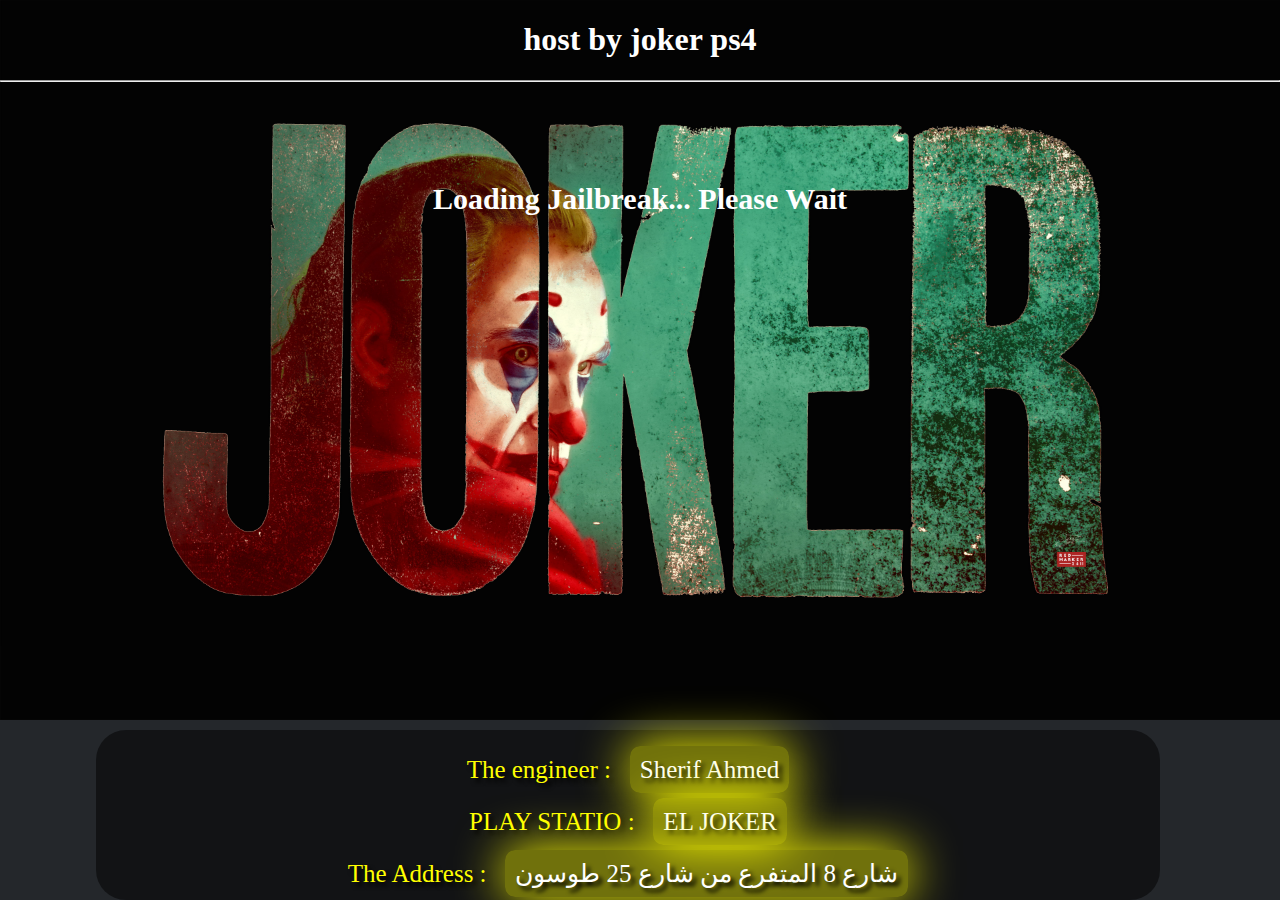
<file: index.html>
<!DOCTYPE html>
<html>
<head>
<title>host by joker ps4</title>
<style>
html, body {
background-image: url('img.jpg');
background-size: 100%;
background-repeat: no-repeat;
background-color: #24272b;
color: white;
text-align: center;
margin: 0px;
overflow: hidden;
}
.yellow {
  color:yellow;
 }
.hue {
  color:yellow;
  padding:10px;
  border-radius:10px;
  animation:hue 5s linear infinite;
  -webkit-animation: hue 5s linear infinite;
  box-shadow: 0px 0px 50px yellow;
  color:white;
  background:rgba(255,255,0,0.4);
 }
 .hue:hover{
  color:yellow;
  background:transparent;
 }
 @keyframes hue{
 0%{
 filter:hue-rotate(0deg);
 -webkit-filter:hue-rotate(0deg);
 }
 10%{
 box-shadow: 0px 1px 50px yellow;
 }
 20%{
 box-shadow: 1px 1px 50px yellow;
 }
 30%{
 box-shadow: 1px 0px 50px yellow;
 }
 40%{
  box-shadow: 1px -1px 50px yellow;
 }
 50%{
 box-shadow: 0px -1px 50px yellow;
 }
 60%{
 box-shadow: -1px -1px 50px yellow;
 }
 70%{
 box-shadow: -1px 0px 50px yellow;
 }
 80%{
 box-shadow: -1px 1px 50px yellow;
 }
 90%{
 box-shadow: 0px 1px 50px yellow;
 }
 100%{
 filter:hue-rotate(360deg);
 -webkit-filter:hue-rotate(360deg);
 }
 }
.content {
  width:80%;
  margin-left:7.5%;
  background:rgba(0,0,0,0.5);
  color:white;
  margin-top:0%;
  font-size:25px;
  text-align:center;
  border-radius:30px;
  padding:20px;
  line-height:13px;
  position:absolute;bottom:0px;
 }
a {
text-decoration: none;
}
#jb-progress {
display: block;
}
#main-section {
display: none;
}
#mods-section {
display: none;
}
button {
            
            border: 2px solid black;
            border-radius: 10px;
			width: 250px;
            height: 45px;            
            text-align: center;
            padding: 1px;
            margin: 1px;
            box-shadow: 0 5px 20px 0 white;
            background:rgba(0,0,0,0.5);
}
button:hover {
            box-shadow: 0 5px 50px 0 white;
            color: white;
            border-radius: 10px;
            background-color: #0F0F53;
}
.pointer {cursor: pointer;}
</style>
<script src="int64.js"></script>
<script src="rop.js"></script>
<script src="kexploit.js"></script>
<script src="webkit.js"></script>
</head>
<body onload="setTimeout(poc, 50);">
<script>
if (window.applicationCache.status=='0'){window.location.replace("cache.html");}
</script>
<h1 id="msgs">host by joker ps4</h1>
<hr>
<br>
<div id="jb-progress">
<br>
<h1 id=msgs2 style="font-size: 30px;margin-top: 56px;margin-bottom: 412px;"> Loading Jailbreak... Please Wait </h1>
</div>
<div id="main-section">
<h1 style="font-size:18px;color:yellow;">Main Payloads</h1>
<button style='font-size:25px;text-align:center;font-weight: bold;text-shadow: 4px 4px 4px black;background-color:green;color:#CEC52A' class="pointer" onmouseover="msgs.innerHTML='GoldHen v2.4b5 for 9.00 FW'" onmouseout="msgs.innerHTML='PS4 9.00 FW Host v3.0 by joker'" onclick=load_goldhen24b5()> GoldHEN v2.4b5 </button>
<button style='font-size:25px;text-align:center;font-weight: bold;text-shadow: 4px 4px 4px black;color:#CEC52A' class="pointer" onmouseover="msgs.innerHTML='GoldHen v2.3 for 9.00 FW'" onmouseout="msgs.innerHTML='PS4 9.00 FW Host v3.0 by joker'" onclick=load_goldhen23()> GoldHEN v2.3 </button>
<button style='font-size:20px;text-align:center;text-shadow: 4px 4px 4px black;color:white' class="pointer" onmouseover="msgs.innerHTML='Send a Payload using port 9020'" onmouseout="msgs.innerHTML='PS4 9.00 FW Host v3.0 by joker'" onclick=load_binloader()> Bin Loader </button>
<br>
<h1 style="font-size:18px;text-align:center;">Payloads</h1>
<button style='font-size:20px;text-align:center;text-shadow: 4px 4px 4px black;color:white'  class="pointer" onmouseover="msgs.innerHTML='Dump Game Only to USB Drive'" onmouseout="msgs.innerHTML='PS4 9.00 FW Host v3.0 by joker'" onclick=load_Gdumper()> Game-Dumper </button>
<button style='font-size:20px;text-align:center;text-shadow: 4px 4px 4px black;color:white'  class="pointer" onmouseover="msgs.innerHTML='Dump Update Only to USB Drive'" onmouseout="msgs.innerHTML='PS4 9.00 FW Host v3.0 by joker'" onclick=load_Udumper()> Update-Dumper </button>
<button style='font-size:20px;text-align:center;text-shadow: 4px 4px 4px black;color:white'  class="pointer" onmouseover="msgs.innerHTML='Dump Separate Game and Update to USB Drive'" onmouseout="msgs.innerHTML='PS4 9.00 FW Host v3.0 by joker'" onclick=load_SGUdumper()> SGU-Dumper </button>
<button style='font-size:20px;text-align:center;text-shadow: 4px 4px 4px black;color:white'  class="pointer" onmouseover="msgs.innerHTML='Dump Merged Game and Update to USB Drive'" onmouseout="msgs.innerHTML='PS4 9.00 FW Host v3.0 by joker'" onclick=load_MGUdumper()> MGU-Dumper </button>
<br>
<button style='font-size:20px;text-align:center;text-shadow: 4px 4px 4px black;color:white'  class="pointer" onmouseover="msgs.innerHTML='Enable Some Debugging Functions Available on TestKit'" onmouseout="msgs.innerHTML='PS4 9.00 FW Host v3.0 by joker'" onclick=load_todex()> ToDex </button>
<a href="webactivator.html"><button style='font-size:20px;text-align:center;text-shadow: 4px 4px 4px black;color:white' class="pointer" onmouseover="msgs.innerHTML='Activate Your User Account from the Console Browser'" onmouseout="msgs.innerHTML='PS4 9.00 FW Host v3.0 by joker'"> Web-Activator </button></a>
<button style='font-size:20px;text-align:center;text-shadow: 4px 4px 4px black;color:white'  class="pointer" onmouseover="msgs.innerHTML='Access this console Through FTP (Be careful what you do)'" onmouseout="msgs.innerHTML='PS4 9.00 FW Host v3.0 by joker'" onclick=load_ftp()> FTP </button>
<button style='font-size:20px;text-align:center;text-shadow: 4px 4px 4px black;color:white'  class="pointer" onmouseover="msgs.innerHTML='Transfer Installed Games to USB Drive in exFAT'" onmouseout="msgs.innerHTML='PS4 9.00 FW Host v3.0 by joker'" onclick=load_app2usb()> App2USB </button>
<button style='font-size:20px;text-align:center;text-shadow: 4px 4px 4px black;color:white'  class="pointer" onmouseover="msgs.innerHTML='Create a Backup of the Database and Users to a USB Drive'" onmouseout="msgs.innerHTML='PS4 9.00 FW Host v3.0 by joker'" onclick=load_dbackup()> DB Backup </button>
<button style='font-size:20px;text-align:center;text-shadow: 4px 4px 4px black;color:white'  class="pointer" onmouseover="msgs.innerHTML='Restore a Backup of the Database and Users from a USB Drive'" onmouseout="msgs.innerHTML='PS4 9.00 FW Host v3.0 by joker'" onclick=load_dbrestore()> DB Restore </button>
<br>
<button style='font-size:20px;text-align:center;text-shadow: 4px 4px 4px black;color:white'  class="pointer" onmouseover="msgs.innerHTML='Enable System Updates'" onmouseout="msgs.innerHTML='PS4 9.00 FW Host v3.0 by joker'" onclick=load_enablebUpdates()> Enable Updates </button>
<button style='font-size:20px;text-align:center;text-shadow: 4px 4px 4px black;color:white'  class="pointer" onmouseover="msgs.innerHTML='Disable System Updates'" onmouseout="msgs.innerHTML='PS4 9.00 FW Host v3.0 by joker'" onclick=load_disableUpdates()> Disable Updates </button>
<button style='font-size:20px;text-align:center;text-shadow: 4px 4px 4px black;color:white'  class="pointer" onmouseover="msgs.innerHTML='Enable/Disable Browser History.'" onmouseout="msgs.innerHTML='PS4 9.00 FW Host v3.0 by joker'" onclick=load_historyBlocker()> History Blocker </button>
<button style='font-size:20px;text-align:center;text-shadow: 4px 4px 4px black;color:white'  class="pointer" onmouseover="msgs.innerHTML='Dump a Console Kernel to a USB Drive'" onmouseout="msgs.innerHTML='PS4 9.00 FW Host v3.0 by joker'" onclick=load_kernelDump()> Kernel Dumper </button>
<button style='font-size:20px;text-align:center;text-shadow: 4px 4px 4px black;color:white'  class="pointer" onmouseover="msgs.innerHTML='Dump a Kernel Module to a USB Drive'" onmouseout="msgs.innerHTML='PS4 9.00 FW Host v3.0 by joker'" onclick=load_moduleDump()> Module Dumper </button>
<button style='font-size:20px;text-align:center;text-shadow: 4px 4px 4px black;color:white;background-color:green' class="pointer" onmouseover="msgs.innerHTML='PS4 Debug for 9.00 FW'" onmouseout="msgs.innerHTML='PS4 9.00 FW Host v3.0 by joker'" onclick=load_ps4debug()> PS4 Debug </button>
<br>
<button style='font-size:20px;text-align:center;text-shadow: 4px 4px 4px black;color:white'  class="pointer" onmouseover="msgs.innerHTML='Disables the ASLR (Address space layout randomization)'" onmouseout="msgs.innerHTML='PS4 9.00 FW Host v3.0 by joker'" onclick=load_disbAslr()> Disable ASLR </button>
<button style='font-size:20px;text-align:center;text-shadow: 4px 4px 4px black;color:white'  class="pointer" onmouseover="msgs.innerHTML='Disable IDU Mode if you have activated it by mistake'" onmouseout="msgs.innerHTML='PS4 9.00 FW Host v3.0 by joker'" onclick=load_exitidu()> Exit IDU </button>
<button style='font-size:20px;text-align:center;text-shadow: 4px 4px 4px black;color:white'  class="pointer" onmouseover="msgs.innerHTML='Renames 'fake' RIFs to 'free' RIFs'" onmouseout="msgs.innerHTML='PS4 9.00 FW Host v3.0 by joker'" onclick=load_rifRen()> RIF Renamer </button>
<button style='font-size:20px;text-align:center;text-shadow: 4px 4px 4px black;color:white'  class="pointer" onmouseover="msgs.innerHTML='Permanent UART for 9.00 FW'" onmouseout="msgs.innerHTML='PS4 9.00 FW Host v3.0 by joker'" onclick=load_permUart()> Permanent UART </button>
<button style='font-size:20px;text-align:center;background-color:blue;text-shadow: 4px 4px 4px black;color:white' class="pointer" onmouseover="msgs.innerHTML='Required to Activate Cheats Through the PS4 Trainer Website'" onmouseout="msgs.innerHTML='PS4 9.00 FW Host v3.0 by joker'" onclick=load_webrte()> WebRTE </button>
<a href="http://ps4trainer.com/Trainer/index.html"><button class="pointer pointer-web" onmouseover="msgs.innerHTML='PS4 Trainer Website (Follow Instructions There)'" onmouseout="msgs.innerHTML='PS4 9.00 FW Host v3.0 by joker'"> PS4 Trainer Web </button></a>
<br>
<button style='font-size:20px;text-align:center;text-shadow: 4px 4px 4px black;color:white'  class="pointer" onmouseover="msgs.innerHTML='Load Linux with 1GB VRAM'" onmouseout="msgs.innerHTML='PS4 9.00 FW Host v3.0 by joker'" onclick=load_linux1gb()> Linux 1GB </button>
<button style='font-size:20px;text-align:center;text-shadow: 4px 4px 4px black;color:white'  class="pointer" onmouseover="msgs.innerHTML='Load Linux with 2GB VRAM'" onmouseout="msgs.innerHTML='PS4 9.00 FW Host v3.0 by joker'" onclick=load_linux2gb()> Linux 2GB </button>
<button style='font-size:20px;text-align:center;text-shadow: 4px 4px 4px black;color:white'  class="pointer" onmouseover="msgs.innerHTML='Load Linux with 3GB VRAM'" onmouseout="msgs.innerHTML='PS4 9.00 FW Host v3.0 by joker'" onclick=load_linux3gb()> Linux 3GB </button>
<button style='font-size:20px;text-align:center;text-shadow: 4px 4px 4px black;color:white'  class="pointer" onmouseover="msgs.innerHTML='Load Linux with 4GB VRAM'" onmouseout="msgs.innerHTML='PS4 9.00 FW Host v3.0 by joker'" onclick=load_linux4gb()> Linux 4GB </button>
<button style='font-size:20px;text-align:center;text-shadow: 4px 4px 4px black;color:white'  class="pointer" onmouseover="msgs.innerHTML='Load Linux with 5GB VRAM'" onmouseout="msgs.innerHTML='PS4 9.00 FW Host v3.0 by joker'" onclick=load_linux5gb()> Linux 5GB </button>
<br>
<button style='font-size:20px;text-align:center;text-shadow: 4px 4px 4px black;color:white'  class="pointer" onmouseover="msgs.innerHTML='Games Mods (Hosted Online)'" onmouseout="msgs.innerHTML='PS4 9.00 FW Host v3.0 by joker'" onclick=load_mods() style="margin-left: 69px"> Games-Mods (Online) </button>
<button style='font-size:22px;text-align:center;text-shadow: 4px 4px 4px black;background-color:red;color:white' class="pointer" onmouseover="msgs.innerHTML='Orbis ToolBox Alpha 1190 for 9.00 FW'" onmouseout="msgs.innerHTML='PS4 9.00 FW Host v3.0 by joker'" onclick=load_toolbox()> Orbis-Toolbox </button>
<button style='font-size:20px;text-align:center;text-shadow: 4px 4px 4px black;color:white'  class="pointer" onmouseover="msgs.innerHTML='Modify PS4 FAN Speed'" onmouseout="msgs.innerHTML='PS4 9.00 FW Host v3.0 by joker'" onclick=load_fanthreshold()> Fan Threshold </button><select id="tempC"></select>°C
</div>
<div id="mods-section">
<h1 style="font-size:18px;color:yellow;">Online Payloads</h1>
<button style='font-size:20px;text-align:center;text-shadow: 4px 4px 4px black;color:white'  class="pointer" onmouseover="msgs.innerHTML='GTA V Mod - Arabic Guy v1.00 (L1 + R1)'" onmouseout="msgs.innerHTML='PS4 9.00 FW Host v3.0 by joker'" onclick=load_arabicGuy100()> Arabic Guy v1.00 </button>
<button style='font-size:20px;text-align:center;text-shadow: 4px 4px 4px black;color:white'  class="pointer" onmouseover="msgs.innerHTML='GTA V Mod - Arabic Guy v1.27 (L1 + R1)'" onmouseout="msgs.innerHTML='PS4 9.00 FW Host v3.0 by joker'" onclick=load_arabicGuy127()> Arabic Guy v1.27 </button>
<button style='font-size:20px;text-align:center;text-shadow: 4px 4px 4px black;color:white'  class="pointer" onmouseover="msgs.innerHTML='GTA V Mod - Arabic Guy v1.32 (L1 + R1)'" onmouseout="msgs.innerHTML='PS4 9.00 FW Host v3.0 by joker'" onclick=load_arabicGuy132()> Arabic Guy v1.32 </button>
<button style='font-size:20px;text-align:center;text-shadow: 4px 4px 4px black;color:white'  class="pointer" onmouseover="msgs.innerHTML='GTA V Mod - Arabic Guy v1.33 (L1 + R1)'" onmouseout="msgs.innerHTML='PS4 9.00 FW Host v3.0 by joker'" onclick=load_arabicGuy133()> Arabic Guy v1.33 </button>
<button style='font-size:20px;text-align:center;text-shadow: 4px 4px 4px black;color:white'  class="pointer" onmouseover="msgs.innerHTML='GTA V Mod - Expulsion v4.0 - 1.38'" onmouseout="msgs.innerHTML='PS4 9.00 FW Host v3.0 by joker'" onclick=load_Expulsion()> Expulsion v4.0 - 1.38 </button>
<button style='font-size:20px;text-align:center;text-shadow: 4px 4px 4px black;color:white'  class="pointer" onmouseover="msgs.innerHTML='GTA V Mod - Lamance v0.9 - 1.38 (Right + Square)'" onmouseout="msgs.innerHTML='PS4 9.00 FW Host v3.0 by joker'" onclick=load_Lamance()> Lamance v0.9 - 1.38 </button>
<br>
<button style='font-size:20px;text-align:center;text-shadow: 4px 4px 4px black;color:white'  class="pointer" onmouseover="msgs.innerHTML='GTA V Mod - WildeModz-1.32 v1.3'" onmouseout="msgs.innerHTML='PS4 9.00 FW Host v3.0 by joker'" onclick=load_WildeModz132()> WildeModz-1.32 v1.3 </button>
<button style='font-size:20px;text-align:center;text-shadow: 4px 4px 4px black;color:white'  class="pointer" onmouseover="msgs.innerHTML='GTA V Mod - WildeModz-1.33 v1.3'" onmouseout="msgs.innerHTML='PS4 9.00 FW Host v3.0 by joker'" onclick=load_WildeModz133()> WildeModz-1.33 v1.3 </button>
<button style='font-size:20px;text-align:center;text-shadow: 4px 4px 4px black;color:white'  class="pointer" onmouseover="msgs.innerHTML='GTA V Mod - WildeModz-1.38 v1.7'" onmouseout="msgs.innerHTML='PS4 9.00 FW Host v3.0 by joker'" onclick=load_WildeModz138()> WildeModz-1.38 v1.7 </button>
<button style='font-size:20px;text-align:center;text-shadow: 4px 4px 4px black;color:white'  class="pointer" onmouseover="msgs.innerHTML='GTA V Mod - Beef Queef Mod v1.33'" onmouseout="msgs.innerHTML='PS4 9.00 FW Host v3.0 by joker'" onclick=load_beefQueef133()> Beef Queef Mod v1.33 </button>
<button style='font-size:20px;text-align:center;text-shadow: 4px 4px 4px black;color:white'  class="pointer" onmouseover="msgs.innerHTML='GTA V Mod - Beef Queef Mod v1.34'" onmouseout="msgs.innerHTML='PS4 9.00 FW Host v3.0 by joker'" onclick=load_beefQueef134()> Beef Queef Mod v1.34 </button>
<button style='font-size:20px;text-align:center;text-shadow: 4px 4px 4px black;color:white'  class="pointer" onmouseover="msgs.innerHTML='GTA V Mod - Beef Queef Mod v1.38d'" onmouseout="msgs.innerHTML='PS4 9.00 FW Host v3.0 by joker'" onclick=load_beefQueef138()> Beef Queef Mod v1.38d </button>
<br>
<button style='font-size:20px;text-align:center;text-shadow: 4px 4px 4px black;color:white'  class="pointer" onmouseover="msgs.innerHTML='Red Dead Redemption 2 Mod - Oysters Menu 1.00 v1.3.8'" onmouseout="msgs.innerHTML='PS4 9.00 FW Host v3.0 by joker'" onclick=load_Oysters100()> RDR2 v1.00 </button>
<button style='font-size:20px;text-align:center;text-shadow: 4px 4px 4px black;color:white'  class="pointer" onmouseover="msgs.innerHTML='Red Dead Redemption 2 Mod - Oysters Menu 1.13 v1.3.8'" onmouseout="msgs.innerHTML='PS4 9.00 FW Host v3.0 by joker'" onclick=load_Oysters113()> RDR2 v1.13 </button>
<button style='font-size:20px;text-align:center;text-shadow: 4px 4px 4px black;color:white'  class="pointer" onmouseover="msgs.innerHTML='Red Dead Redemption 2 Mod - Oysters Menu 1.19 v1.3.8'" onmouseout="msgs.innerHTML='PS4 9.00 FW Host v3.0 by joker'" onclick=load_Oysters119()> RDR2 v1.19 </button>
<button style='font-size:20px;text-align:center;text-shadow: 4px 4px 4px black;color:white'  class="pointer" onmouseover="msgs.innerHTML='Red Dead Redemption 2 Mod - Oysters Menu 1.24 v1.3.8'" onmouseout="msgs.innerHTML='PS4 9.00 FW Host v3.0 by joker'" onclick=load_Oysters124()> RDR2 v1.24 </button>
<button style='font-size:20px;text-align:center;text-shadow: 4px 4px 4px black;color:white'  class="pointer" onmouseover="msgs.innerHTML='Red Dead Redemption 2 Mod - Oysters Menu 1.29 v1.3.8'" onmouseout="msgs.innerHTML='PS4 9.00 FW Host v3.0 by joker'" onclick=load_Oysters129()> RDR2 v1.29 </button>
<br>
<button style='font-size:20px;text-align:center;text-shadow: 4px 4px 4px black;color:white'  class="pointer" onclick=back() style="margin-bottom: 241px"> Return </button>
</div>
<br>
<div class="content" >
 	 <br><span style="text-shadow: 4px 4px 4px black;" class="yellow" >The engineer :</span >&nbsp;&nbsp; <span style="text-shadow: 4px 4px 4px black;" class="hue" >Sherif Ahmed</span>
			<br><br><br><br><span style="text-shadow: 4px 4px 4px black;" class="yellow" >PLAY STATIO :</span >&nbsp;&nbsp; <span style="text-shadow: 4px 4px 4px black;" class="hue" >EL JOKER</span>
 	        <br><br><br><br><span style="text-shadow: 4px 4px 4px black;" class="yellow" >The Address :</span >&nbsp;&nbsp; <span style="text-shadow: 4px 4px 4px black;" class=" hue" >شارع 8 المتفرع من شارع 25 طوسون</span>
 </div>
<script>
for(var i=40; i<=75; i=i+5){
    var select = document.getElementById("tempC");
    var option = document.createElement("OPTION");
	select.options.add(option);
	option.text = i;
	option.value = i;
}
tempC.value=70;
</script>
<script>
function jbdone(){
	document.getElementById("main-section").style.display = "block";
	document.getElementById("jb-progress").style.display = "none";
}

function load_mods(){
	document.getElementById("mods-section").style.display = "block";
	document.getElementById("main-section").style.display = "none";
	document.getElementById("jb-progress").style.display = "none";
}

function back(){
	document.getElementById("main-section").style.display = "block";
	document.getElementById("mods-section").style.display = "none";
	document.getElementById("jb-progress").style.display = "none";
}

function allset(){
	msgs.innerHTML = LoadedMSG
}

function load_poc(){
 var req = new XMLHttpRequest();
 req.responseType = "arraybuffer";
 req.open('GET', PLfile);
 req.send();
 req.onreadystatechange = function () {
  if (req.readyState == 4) {
   PLD = req.response;
   var payload_buffer = chain.syscall(477, 0, PLD.byteLength*4 , 7, 0x1002, -1, 0);
   var pl = p.array_from_address(payload_buffer, PLD.byteLength*4);
   var padding = new Uint8Array(4 - (req.response.byteLength % 4) % 4);
   var tmp = new Uint8Array(req.response.byteLength + padding.byteLength);
   tmp.set(new Uint8Array(req.response), 0);
   tmp.set(padding, req.response.byteLength);
   var shellcode = new Uint32Array(tmp.buffer);
   pl.set(shellcode,0);
   var pthread = p.malloc(0x10);
   chain.call(libKernelBase.add32(OFFSET_lk_pthread_create), pthread, 0x0, payload_buffer, 0);
   allset();
  }
 };
}

function load_binloader(){
    var payload_buffer = chain.syscall(477, 0x0, 0x300000, 0x7, 0x1000, 0xFFFFFFFF, 0);
    var payload_loader = p.malloc32(0x1000);
    
    var loader_writer = payload_loader.backing;
    loader_writer[0] = 0x56415741;
    loader_writer[1] = 0x83485541;
    loader_writer[2] = 0x894818EC;
    loader_writer[3] = 0xC748243C;
    loader_writer[4] = 0x10082444;
    loader_writer[5] = 0x483C2302;
    loader_writer[6] = 0x102444C7;
    loader_writer[7] = 0x00000000;
    loader_writer[8] = 0x000002BF;
    loader_writer[9] = 0x0001BE00;
    loader_writer[10] = 0xD2310000;
    loader_writer[11] = 0x00009CE8;
    loader_writer[12] = 0xC7894100;
    loader_writer[13] = 0x8D48C789;
    loader_writer[14] = 0xBA082474;
    loader_writer[15] = 0x00000010;
    loader_writer[16] = 0x000095E8;
    loader_writer[17] = 0xFF894400;
    loader_writer[18] = 0x000001BE;
    loader_writer[19] = 0x0095E800;
    loader_writer[20] = 0x89440000;
    loader_writer[21] = 0x31F631FF;
    loader_writer[22] = 0x0062E8D2;
    loader_writer[23] = 0x89410000;
    loader_writer[24] = 0x2C8B4CC6;
    loader_writer[25] = 0x45C64124;
    loader_writer[26] = 0x05EBC300;
    loader_writer[27] = 0x01499848;
    loader_writer[28] = 0xF78944C5;
    loader_writer[29] = 0xBAEE894C;
    loader_writer[30] = 0x00001000;
    loader_writer[31] = 0x000025E8;
    loader_writer[32] = 0x7FC08500;
    loader_writer[33] = 0xFF8944E7;
    loader_writer[34] = 0x000026E8;
    loader_writer[35] = 0xF7894400;
    loader_writer[36] = 0x00001EE8;
    loader_writer[37] = 0x2414FF00;
    loader_writer[38] = 0x18C48348;
    loader_writer[39] = 0x5E415D41;
    loader_writer[40] = 0x31485F41;
    loader_writer[41] = 0xC748C3C0;
    loader_writer[42] = 0x000003C0;
    loader_writer[43] = 0xCA894900;
    loader_writer[44] = 0x48C3050F;
    loader_writer[45] = 0x0006C0C7;
    loader_writer[46] = 0x89490000;
    loader_writer[47] = 0xC3050FCA;
    loader_writer[48] = 0x1EC0C748;
    loader_writer[49] = 0x49000000;
    loader_writer[50] = 0x050FCA89;
    loader_writer[51] = 0xC0C748C3;
    loader_writer[52] = 0x00000061;
    loader_writer[53] = 0x0FCA8949;
    loader_writer[54] = 0xC748C305;
    loader_writer[55] = 0x000068C0;
    loader_writer[56] = 0xCA894900;
    loader_writer[57] = 0x48C3050F;
    loader_writer[58] = 0x006AC0C7;
    loader_writer[59] = 0x89490000;
    loader_writer[60] = 0xC3050FCA;
    chain.syscall(74, payload_loader, 0x4000, (0x1 | 0x2 | 0x4));

    var pthread = p.malloc(0x10);
    //
    {
        chain.fcall(window.syscalls[203], payload_buffer, 0x300000);
        chain.fcall(libKernelBase.add32(OFFSET_lk_pthread_create), pthread, 0x0, payload_loader, payload_buffer);
    }
    chain.run();
	LoadedMSG = "Bin Loader Launched ...";
	alert("Waiting for Payload... Send it using the PS4 IP and port 9020");
	allset();
	}

function loadScript(path)
{
    var xhr = new XMLHttpRequest(path);
    xhr.open("GET", path, false);
    xhr.send('');
    return xhr.responseText;
}

function load_linux1gb(){
msgs.innerHTML="Linux Loader 1GB Launched ...";
eval.call(window, loadScript('netcat.js')
+loadScript('malloc.js')
+loadScript('rop2.js')
+loadScript('syscalls.js')
+loadScript('syscalls2.js')
+loadScript('linux1gb.js')
+loadScript('mira.js')
+loadScript('relocator.js'));
}

function load_linux2gb(){
msgs.innerHTML="Linux Loader 2GB Launched ...";
eval.call(window, loadScript('netcat.js')
+loadScript('malloc.js')
+loadScript('rop2.js')
+loadScript('syscalls.js')
+loadScript('syscalls2.js')
+loadScript('linux1gb.js')
+loadScript('mira.js')
+loadScript('relocator.js'));
}

function load_linux3gb(){
msgs.innerHTML="Linux Loader 3GB Launched ...";
eval.call(window, loadScript('netcat.js')
+loadScript('malloc.js')
+loadScript('rop2.js')
+loadScript('syscalls.js')
+loadScript('syscalls2.js')
+loadScript('linux1gb.js')
+loadScript('mira.js')
+loadScript('relocator.js'));
}

function load_linux4gb(){
msgs.innerHTML="Linux Loader 4GB Launched ...";
eval.call(window, loadScript('netcat.js')
+loadScript('malloc.js')
+loadScript('rop2.js')
+loadScript('syscalls.js')
+loadScript('syscalls2.js')
+loadScript('linux1gb.js')
+loadScript('mira.js')
+loadScript('relocator.js'));
}

function load_linux5gb(){
msgs.innerHTML="Linux Loader 5GB Launched ...";
eval.call(window, loadScript('netcat.js')
+loadScript('malloc.js')
+loadScript('rop2.js')
+loadScript('syscalls.js')
+loadScript('syscalls2.js')
+loadScript('linux1gb.js')
+loadScript('mira.js')
+loadScript('relocator.js'));
}
function load_goldhen24b5(){
LoadedMSG = "GoldHEN v2.4b5 Loaded ...";
PLfile = "goldhen_v2.4b5.bin";
load_poc();
}

function load_goldhen23(){
LoadedMSG = "GoldHEN v2.3 Loaded ...";
PLfile = "goldhen_2.3.bin";
load_poc();
}

function load_Gdumper(){
LoadedMSG = "Game-Dumper Loaded ...";
PLfile = "dumperG.bin";
load_poc();
}

function load_Udumper(){
LoadedMSG = "Update-Dumper Loaded ...";
PLfile = "dumperU.bin";
load_poc();
}

function load_SGUdumper(){
LoadedMSG = "Separate Game and Update Dumper Loaded ...";
PLfile = "dumperSGU.bin";
load_poc();
}

function load_MGUdumper(){
LoadedMSG = "Merged Game and Update Dumper Loaded ...";
PLfile = "dumperMGU.bin";
load_poc();
}

function load_todex(){
LoadedMSG = "ToDex Loaded ...";
PLfile = "todex.bin";
load_poc();
}

function load_ftp(){
LoadedMSG = "FTP Loaded ..."
PLfile = "ftp.bin";
load_poc();
}

function load_app2usb(){
LoadedMSG = "App2USB Loaded ..."
PLfile = "app2usb.bin";
load_poc();
}

function load_dbackup(){
LoadedMSG = "DB Backup Loaded ..."
PLfile = "backup.bin";
load_poc();
}

function load_dbrestore(){
LoadedMSG = "DB Restore Loaded ..."
PLfile = "restore.bin";
load_poc();
}

function load_enablebUpdates(){
LoadedMSG = "Enable Updates Loaded ..."
PLfile = "enable-updates.bin";
load_poc();
}

function load_disableUpdates(){
LoadedMSG = "Disable Updates Loaded ..."
PLfile = "disable-updates.bin";
load_poc();
}

function load_historyBlocker(){
LoadedMSG = "History Blocker Loaded ..."
PLfile = "history-blocker.bin";
load_poc();
}

function load_kernelDump(){
LoadedMSG = "Kernel Dumper Loaded ..."
PLfile = "kernel-dumper.bin";
load_poc();
}

function load_moduleDump(){
LoadedMSG = "Module Dumper Loaded ..."
PLfile = "module-dumper.bin";
load_poc();
}

function load_ps4debug(){
LoadedMSG = "PS4 Debug Loaded ..."
PLfile = "ps4debug.bin";
load_poc();
}

function load_disbAslr(){
LoadedMSG = "Disable ASLR Loaded ..."
PLfile = "disable-aslr.bin";
load_poc();
}

function load_exitidu(){
LoadedMSG = "Exit IDU Loaded ..."
PLfile = "exit-idu.bin";
load_poc();
}

function load_rifRen(){
LoadedMSG = "RIF Renamer Loaded ..."
PLfile = "rif-renamer.bin";
load_poc();
}

function load_permUart(){
LoadedMSG = "Permanent UART Loaded ..."
PLfile = "permanent-uart.bin";
load_poc();
}

function load_webrte(){
LoadedMSG = "WebRTE Loaded ..."
PLfile = "webrte.bin";
load_poc();
}

function load_toolbox(){
LoadedMSG = "Orbis-Toolbox Loaded ..."
PLfile = "Orbis-Toolbox-900.bin";
load_poc();
}

function load_fanthreshold(){
LoadedMSG="Fan Threshold Loaded ..."
PLfile = "fan-threshold"+tempC.value+".bin";
load_poc();
}

function load_arabicGuy100(){
msgs.innerHTML="Loading... Please Wait";
LoadedMSG = "Arabic Guy v1.00 Loaded ..."
PLfile = "arabic-guy100.bin";
load_poc();
}

function load_arabicGuy127(){
msgs.innerHTML="Loading... Please Wait";
LoadedMSG = "Arabic Guy v1.27 Loaded ..."
PLfile = "arabic-guy127.bin";
load_poc();
}

function load_arabicGuy132(){
msgs.innerHTML="Loading... Please Wait";
LoadedMSG = "Arabic Guy v1.32 Loaded ..."
PLfile = "arabic-guy132.bin";
exec_loader = "payload";
load_poc();
}

function load_arabicGuy133(){
msgs.innerHTML="Loading... Please Wait";
LoadedMSG = "Arabic Guy v1.33 Loaded ..."
PLfile = "arabic-guy133.bin";
load_poc();
}

function load_Expulsion(){
msgs.innerHTML="Loading... Please Wait";
LoadedMSG = "Expulsion v4.0 Loaded ..."
PLfile = "Expulsion-V4.0-1.38.bin";
load_poc();
}

function load_Lamance(){
msgs.innerHTML="Loading... Please Wait";
LoadedMSG = "Lamance v0.9 Loaded ..."
PLfile = "Lamance-v0.9-1.38.bin";
load_poc();
}

function load_WildeModz132(){
msgs.innerHTML="Loading... Please Wait";
LoadedMSG = "WildeModz-1.32 v1.3 Loaded ..."
PLfile = "WildeModz-1.32-1.3.bin";
load_poc();
}

function load_WildeModz133(){
msgs.innerHTML="Loading... Please Wait";
LoadedMSG = "WildeModz-1.33 v1.3 Loaded ..."
PLfile = "WildeModz-1.33-1.3.bin";
load_poc();
}

function load_WildeModz138(){
msgs.innerHTML="Loading... Please Wait";
LoadedMSG = "WildeModz-1.38 v1.7 Loaded ..."
PLfile = "WildeModz-1.38-1.7.bin";
load_poc();
}

function load_beefQueef133(){
msgs.innerHTML="Loading... Please Wait";
LoadedMSG = "Beef Queef Mod v1.33 Loaded ..."
PLfile = "BeefQueefMod-133.bin";
load_poc();
}

function load_beefQueef134(){
msgs.innerHTML="Loading... Please Wait";
LoadedMSG = "Beef Queef Mod v1.34 Loaded ..."
PLfile = "BeefQueefMod-134.bin";
load_poc();
}

function load_beefQueef138(){
msgs.innerHTML="Loading... Please Wait";
LoadedMSG = "Beef Queef Mod v1.38d Loaded ..."
PLfile = "BeefQueefMod-138d.bin";
load_poc();
}

function load_Oysters100(){
msgs.innerHTML="Loading... Please Wait";
LoadedMSG = "Oysters Menu v1.00 Loaded ..."
PLfile = "OystersMenu-v1.3.8-v1.00.bin";
load_poc();
}

function load_Oysters113(){
msgs.innerHTML="Loading... Please Wait";
LoadedMSG = "Oysters Menu v1.13 Loaded ..."
PLfile = "OystersMenu-v1.3.8-v1.13.bin";
load_poc();
}

function load_Oysters119(){
msgs.innerHTML="Loading... Please Wait";
LoadedMSG = "Oysters Menu v1.19 Loaded ..."
PLfile = "OystersMenu-v1.3.8-v1.19.bin";
load_poc();
}

function load_Oysters124(){
msgs.innerHTML="Loading... Please Wait";
LoadedMSG = "Oysters Menu v1.24 Loaded ..."
PLfile = "OystersMenu-v1.3.8-v1.24.bin";
load_poc();
}

function load_Oysters129(){
msgs.innerHTML="Loading... Please Wait";
LoadedMSG = "Oysters Menu v1.29 Loaded ..."
PLfile = "OystersMenu-v1.3.8-v1.29.bin";
load_poc();
}
</script>
</body>
</html>
</file>
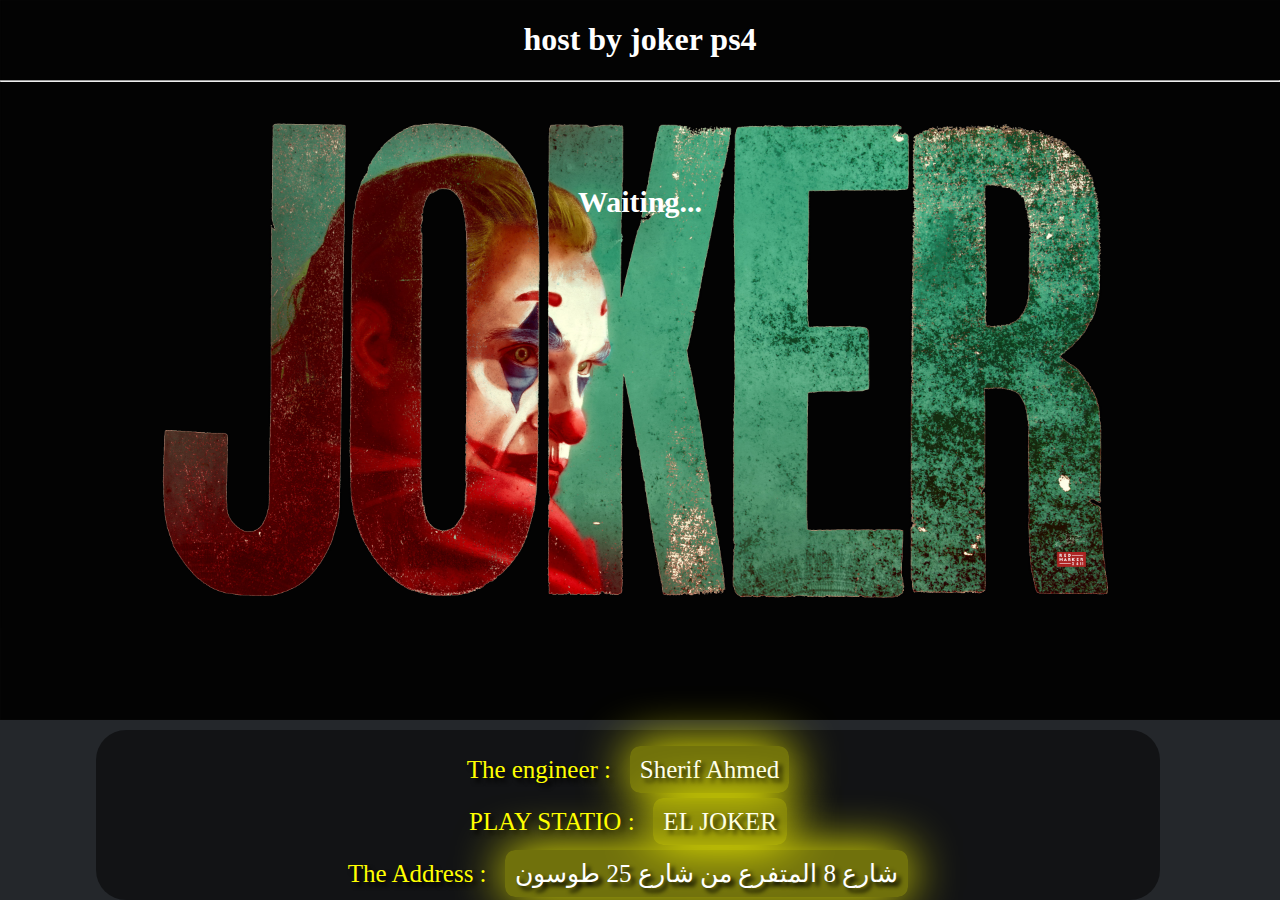
<file: cache.html>
<!DOCTYPE html>
<html manifest="cache.manifest"><head>
<title>host by joker ps4</title>
<style>
html, body {
background-image: url('img.jpg');
background-size: 100%;
background-repeat: no-repeat;
background-color: #24272b;
color: white;
text-align: center;
margin: 0px;
overflow: hidden;
}
.yellow {
  color:yellow;
 }
.hue {
  color:yellow;
  padding:10px;
  border-radius:10px;
  animation:hue 5s linear infinite;
  -webkit-animation: hue 5s linear infinite;
  box-shadow: 0px 0px 50px yellow;
  color:white;
  background:rgba(255,255,0,0.4);
 }
 .hue:hover{
  color:yellow;
  background:transparent;
 }
 @keyframes hue{
 0%{
 filter:hue-rotate(0deg);
 -webkit-filter:hue-rotate(0deg);
 }
 10%{
 box-shadow: 0px 1px 50px yellow;
 }
 20%{
 box-shadow: 1px 1px 50px yellow;
 }
 30%{
 box-shadow: 1px 0px 50px yellow;
 }
 40%{
  box-shadow: 1px -1px 50px yellow;
 }
 50%{
 box-shadow: 0px -1px 50px yellow;
 }
 60%{
 box-shadow: -1px -1px 50px yellow;
 }
 70%{
 box-shadow: -1px 0px 50px yellow;
 }
 80%{
 box-shadow: -1px 1px 50px yellow;
 }
 90%{
 box-shadow: 0px 1px 50px yellow;
 }
 100%{
 filter:hue-rotate(360deg);
 -webkit-filter:hue-rotate(360deg);
 }
 }
.content {
  width:80%;
  margin-left:7.5%;
  background:rgba(0,0,0,0.5);
  color:white;
  margin-top:0%;
  font-size:25px;
  text-align:center;
  border-radius:30px;
  padding:20px;
  line-height:13px;
  position:absolute;bottom:0px;
 }
a {
text-decoration: none;
}
</style>
</head>
<body>
<script>
history.replaceState(null,null,'index.html');var histlength=history.length;history.go(-histlength);
function DLProgress(e){Percent=(Math.round(e.loaded / e.total * 100));setTimeout(function(){window.msgs2.innerHTML="Installing Offline Cache: " + Percent + "%";},500)}
function DisplayCacheProgress(){setTimeout(function(){window.msgs2.innerHTML="Cache Installed Successfully ✔";},1500);setTimeout(function(){window.msgs2.innerHTML="Now Close And Re-Open Your Browser ...";},3500);}window.applicationCache.addEventListener("progress",DLProgress,false);window.applicationCache.oncached=function(e){DisplayCacheProgress();};window.applicationCache.onupdateready=function(e){DisplayCacheProgress();};
</script>
<h1 id="msgs">host by joker ps4</h1>
<hr>
<br>
<h1 id=msgs2 style="font-size: 30px;margin-top: 77px;margin-bottom: 391px;"> Waiting... </h1>
<br>
<div class="content" >
 	 <br><span style="text-shadow: 4px 4px 4px black;" class="yellow" >The engineer :</span >&nbsp;&nbsp; <span style="text-shadow: 4px 4px 4px black;" class="hue" >Sherif Ahmed</span>
			<br><br><br><br><span style="text-shadow: 4px 4px 4px black;" class="yellow" >PLAY STATIO :</span >&nbsp;&nbsp; <span style="text-shadow: 4px 4px 4px black;" class="hue" >EL JOKER</span>
 	        <br><br><br><br><span style="text-shadow: 4px 4px 4px black;" class="yellow" >The Address :</span >&nbsp;&nbsp; <span style="text-shadow: 4px 4px 4px black;" class=" hue" >شارع 8 المتفرع من شارع 25 طوسون</span>
 </div>
</body>
</html>
</file>
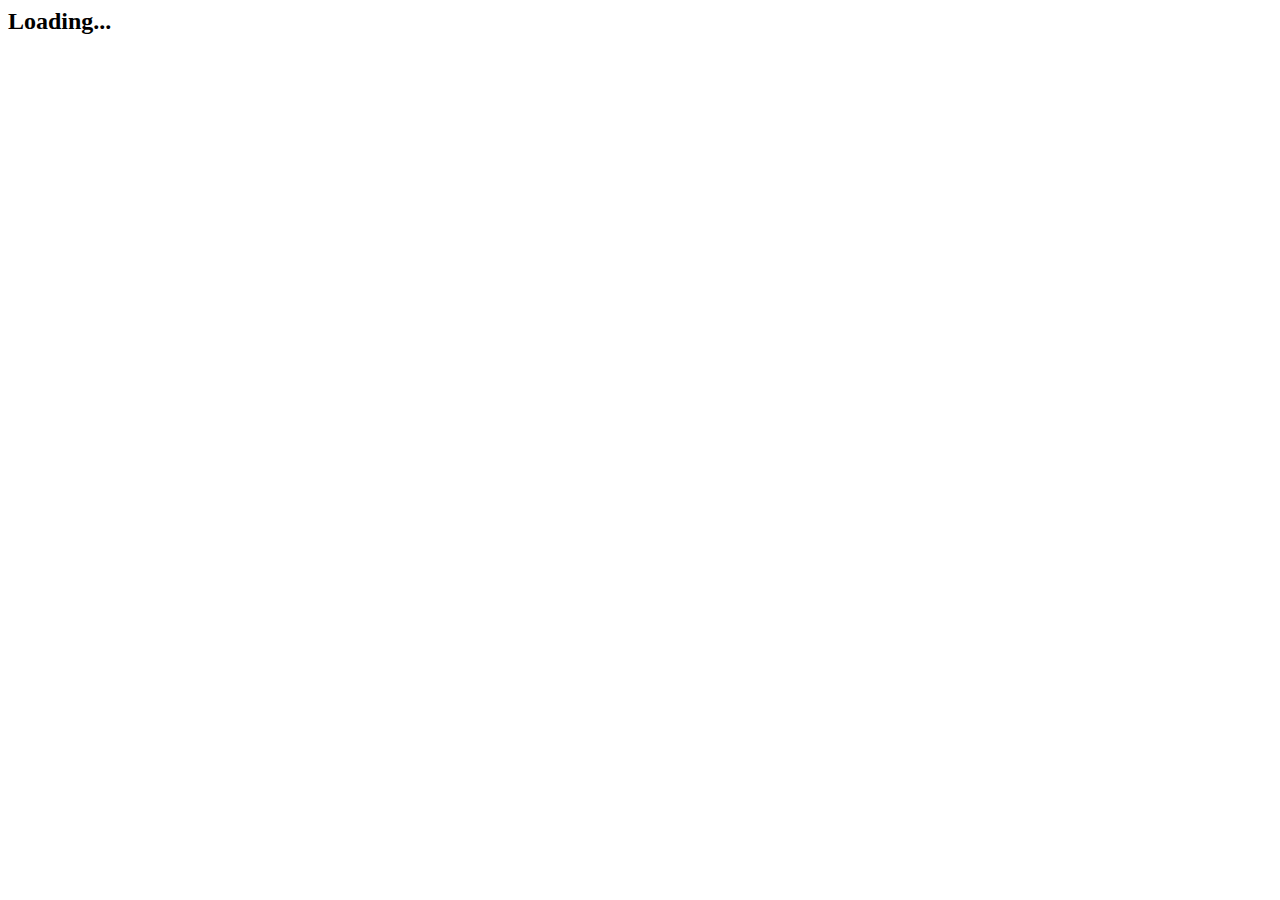
<file: web.html>
<html>
<body>
<h2>Loading...</h2>
<!-- preload necessary fonts before exploit -->
<div style="opacity: 0">
<p><i>Italic text</i></p>
<table>
<tr>
<th>H1</th>
<th>H2</th>
<th>H3</th>
</tr>
<tr>
<td>text</td>
<td><input value="text"/></td>
<td><button>text</button></td>
</tr>
</table>
</div>
<script>
function loadScript(path)
{
    var xhr = new XMLHttpRequest(path);
    xhr.open("GET", path, false);
    xhr.send('');
    return xhr.responseText;
}

setTimeout(function(){
eval.call(window, loadScript('netcat.js')
+loadScript('exploit.js')
+loadScript('malloc.js')
+loadScript('ropb2.js')
+loadScript('syscalls.js')
+loadScript('syscalls2.js')
+loadScript('payload.js')
+loadScript('relocator.js')
+loadScript('frontend.js'));
document.getElementById('q').innerHTML = 'Some other text';
}, 50);
</script>
</body>
</html>
</file>
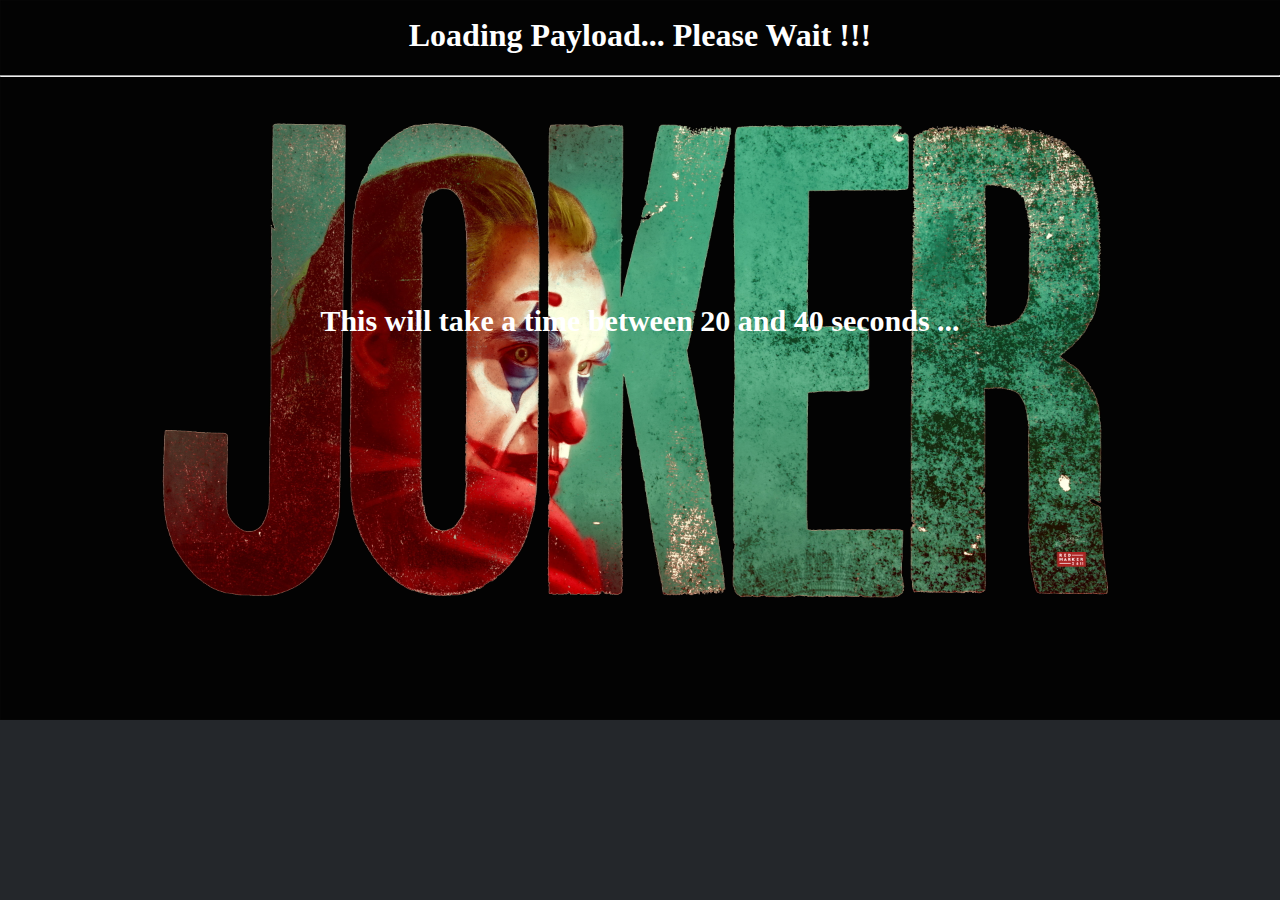
<file: webactivator.html>
<html>
<link rel="stylesheet" href="style.css">
<body>
<h1 style="margin-top: 17px;">Loading Payload... Please Wait !!!</h1>
<hr><br><br><br><br><br><br><br><br><br><br><br><h1 style="font-size:30px;">This will take a time between 20 and 40 seconds ...</h1>
<div style="opacity: 0">
<p><i>Italic text</i></p>
<table>
<tr>
<th>H1</th>
<th>H2</th>
<th>H3</th>
</tr>
<tr>
<td>text</td>
<td><input value="text"/></td>
<td><button>text</button></td>
</tr>
</table>
</div>
<script>
function loadScript(path)
{
    var xhr = new XMLHttpRequest(path);
    xhr.open("GET", path, false);
    xhr.send('');
    return xhr.responseText;
}

setTimeout(function(){
eval.call(window, loadScript('netcat.js')
+loadScript('exploit.js')
+loadScript('malloc.js')
+loadScript('rop2.js')
+loadScript('syscalls.js')
+loadScript('syscalls2.js')
+loadScript('payload.js')
+loadScript('relocator.js')
+loadScript('frontend.js'));
document.getElementById('q').innerHTML = 'Some other text';
}, 50);
</script>
</body>
</html>
</file>
<file: style.css>
html, body {
background-image: url('img.jpg');
background-size: 100%;
background-repeat: no-repeat;
background-color: #24272b;
color: white;
text-align: center;
margin: 0px;
overflow: hidden;
}
.yellow {
  color:yellow;
 }
.hue {
  color:yellow;
  padding:10px;
  border-radius:10px;
  animation:hue 5s linear infinite;
  -webkit-animation: hue 5s linear infinite;
  box-shadow: 0px 0px 50px yellow;
  color:white;
  background:rgba(255,255,0,0.4);
 }
 .hue:hover{
  color:yellow;
  background:transparent;
 }
 @keyframes hue{
 0%{
 filter:hue-rotate(0deg);
 -webkit-filter:hue-rotate(0deg);
 }
 10%{
 box-shadow: 0px 1px 50px yellow;
 }
 20%{
 box-shadow: 1px 1px 50px yellow;
 }
 30%{
 box-shadow: 1px 0px 50px yellow;
 }
 40%{
  box-shadow: 1px -1px 50px yellow;
 }
 50%{
 box-shadow: 0px -1px 50px yellow;
 }
 60%{
 box-shadow: -1px -1px 50px yellow;
 }
 70%{
 box-shadow: -1px 0px 50px yellow;
 }
 80%{
 box-shadow: -1px 1px 50px yellow;
 }
 90%{
 box-shadow: 0px 1px 50px yellow;
 }
 100%{
 filter:hue-rotate(360deg);
 -webkit-filter:hue-rotate(360deg);
 }
 }
.content {
  width:80%;
  margin-left:7.5%;
  background:rgba(0,0,0,0.5);
  color:white;
  margin-top:0%;
  font-size:25px;
  text-align:center;
  border-radius:30px;
  padding:20px;
  line-height:13px;
  position:absolute;bottom:0px;
 }
a {
text-decoration: none;
}
#main-section {
display: block;
}
#crypto-section {
display: none;
}
#backup-section {
display: none;
}
#mods-section {
display: none;
}
button {
            
            border: 2px solid black;
            border-radius: 10px;
			width: 250px;
            height: 45px;            
            text-align: center;
            padding: 1px;
            margin: 1px;
            box-shadow: 0 5px 20px 0 white;
            background:rgba(0,0,0,0.5);
}
button:hover {
            box-shadow: 0 5px 50px 0 white;
            color: white;
            border-radius: 10px;
            background-color: #0F0F53;
}
.pointer {cursor: pointer;}
</file>
